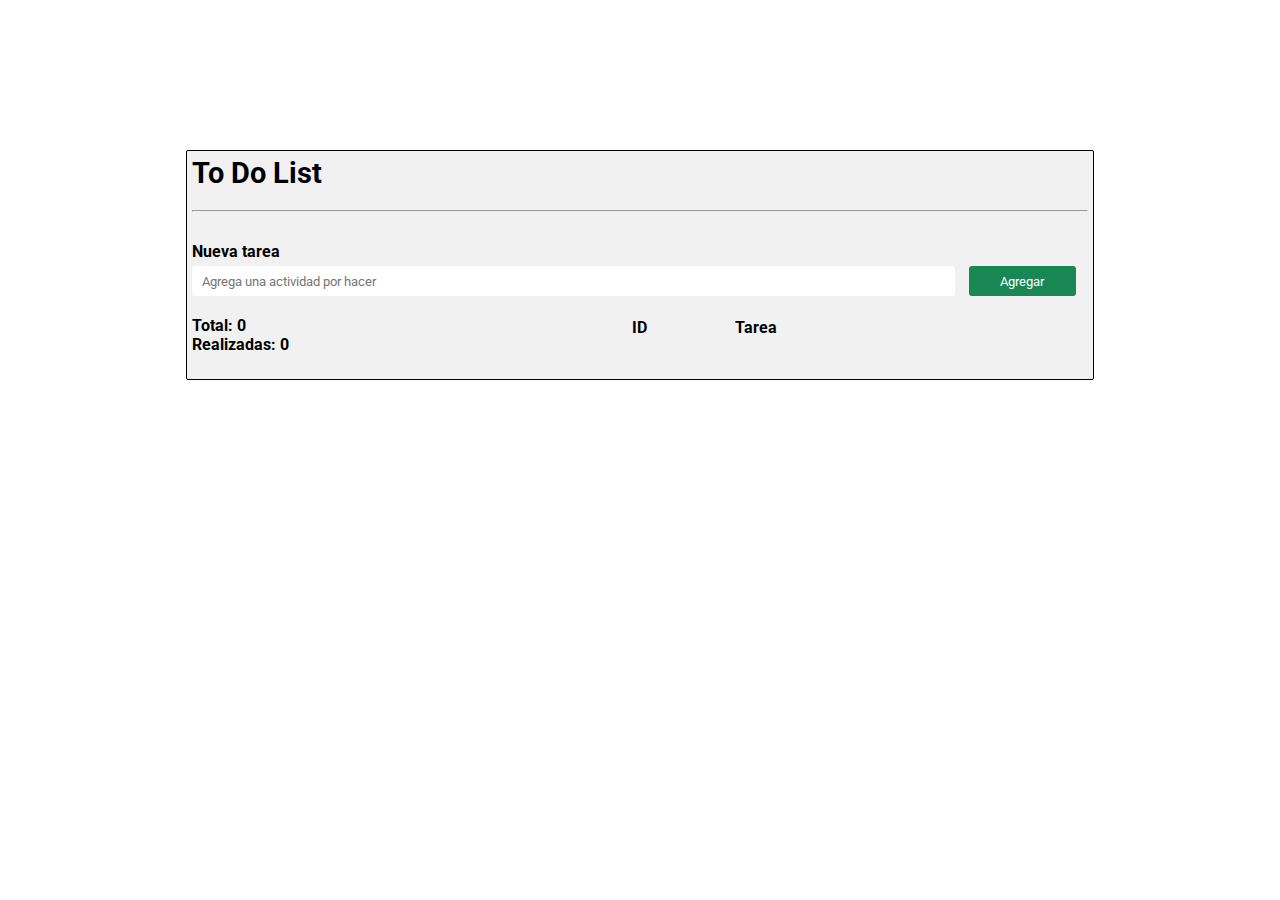
<file: index.html>
<!DOCTYPE html>
<html lang="en">
  <head>
    <meta charset="UTF-8" />
    <meta name="viewport" content="width=device-width, initial-scale=1.0" />
    <title>To Do List</title>
    <link rel="preconnect" href="https://fonts.googleapis.com" />
    <link rel="preconnect" href="https://fonts.gstatic.com" crossorigin />
    <link
      href="https://fonts.googleapis.com/css2?family=Roboto:wght@100;300&display=swap"
      rel="stylesheet"
    />
    <link rel="stylesheet" href="assets/css/style.css" />
  </head>
  <body>
    <main>
      <section>
        <div class="title">
          <h2>To Do List</h2>
          <hr />
        </div>
        <div class="info">
          <h4>Nueva tarea</h4>
          <input id="task-input" type="text" placeholder="Agrega una actividad por hacer" />
          <button id="add-task">Agregar</button>
          <ul id="task-list"></ul>
        </div>
        <div class="container">
          <div class="left">
            <h4>Total: <span id="total-tasks"></span></h4>
            <h4>Realizadas: <spam id="completed-tasks"></span></h4>
          </div>
          <div class="right">
            <table>
              <thead>
                <th width="30px">ID</th>
                <th width="200px">Tarea</th>
                <th width="50px"></th>
                <th></th>
              </thead>
              <tbody></tbody>
            </table>
          </div>
        </div>
        <script src="assets/js/main.js"></script>
      </section>
    </main>
  </body>
</html>
</file>
<file: assets/css/style.css>
* {
  margin: 0;
  padding: 0;
  font-family: "Roboto";
}

main {
  width: 100vw;
  display: flex;
  flex-direction: column;
  align-items: center;
}

section {
  block-size: border-box;
  width: 70%;
  margin-top: 150px;
  padding: 5px;
  background-color: rgba(211, 211, 211, 0.308);
  border-radius: 2px;
  border: 1px solid black;
  overflow-y: auto;
}

.title {
  margin-bottom: 30px;
  font-size: 1.2rem;
}

h2 {
  margin-bottom: 20px;
}

.info {
  margin-bottom: 20px;
  width: 100%;
}

#task-input {
  height: 30px;
  width: 84%;
  padding-left: 10px;
  margin-top: 5px;
  border: none;
  border-radius: 3px;
}

#add-task {
  height: 30px;
  width: 12%;
  margin-left: 10px;
  background-color: #198754;
  color: white;
  border-radius: 3px;
  border: none;
}

.container {
  margin-bottom: 20px;
  display: flex;
}

.left {
  width: 48%;
}

.right {
  width: 48%;
}
</file>
